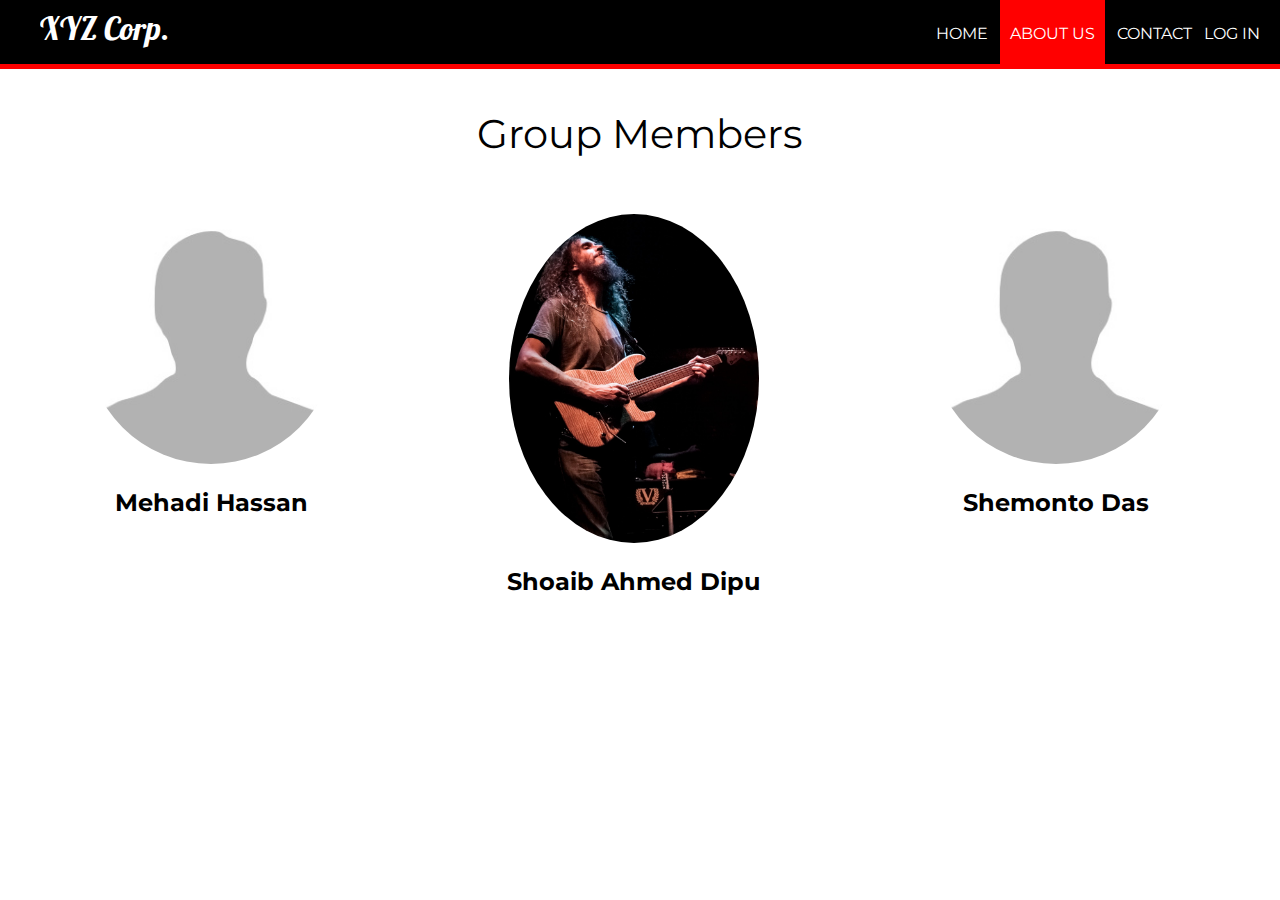
<file: aboutus.html>
<!DOCTYPE html>
<html>
<head>
	<title>About Us | XYZ Corporation</title>
	<link rel="stylesheet" type="text/css" href="style.css">
	<link href="https://fonts.googleapis.com/css?family=Lobster|Montserrat" rel="stylesheet">
</head>
<body>
	<header>
		<nav>
			<h1>XYZ Corp.</h1>
			<ul id="navli">
				<li><a class="homeblack" href="index.html">HOME</a></li>
				<li><a class="homered" href="aboutus.html">ABOUT US</a></li>
				<li><a class="homeblack" href="contact.html">CONTACT</a></li>
				<li><a class="homeblack" href="elogin.html">LOG IN</a></li>
			</ul>
		</nav>
	</header>
	<div class="divider"></div>

	<p style="font-family: Montserrat ; text-align: center; font-size: 40px">Group Members</p>

	<div style="float: left; width: 33%">
    	
    	<p style="text-align: center;"><img src="process/images/no.jpg" alt="Avatar" style="width:250px"></p>
    	<h2 style="text-align: center; font-family:Montserrat ">Mehadi Hassan</h2>
    	
	</div>

	<div style="float: left; width: 33%">
    	
    	<p style="text-align: center;"><img src="process/images/test.jpg" alt="Avatar" style="width:250px"></p>
    	<h2 style="text-align: center; font-family:Montserrat ">Shoaib Ahmed Dipu</h2>
    	
	</div>

	<div style="float: left; width: 33%">
    	
    	<p style="text-align: center;"><img src="process/images/no.jpg" alt="Avatar" style="width:250px"></p>
    	<h2 style="text-align: center; font-family:Montserrat ">Shemonto Das</h2>
    	
	</div>

	</div>


</body>
</html>
</file>
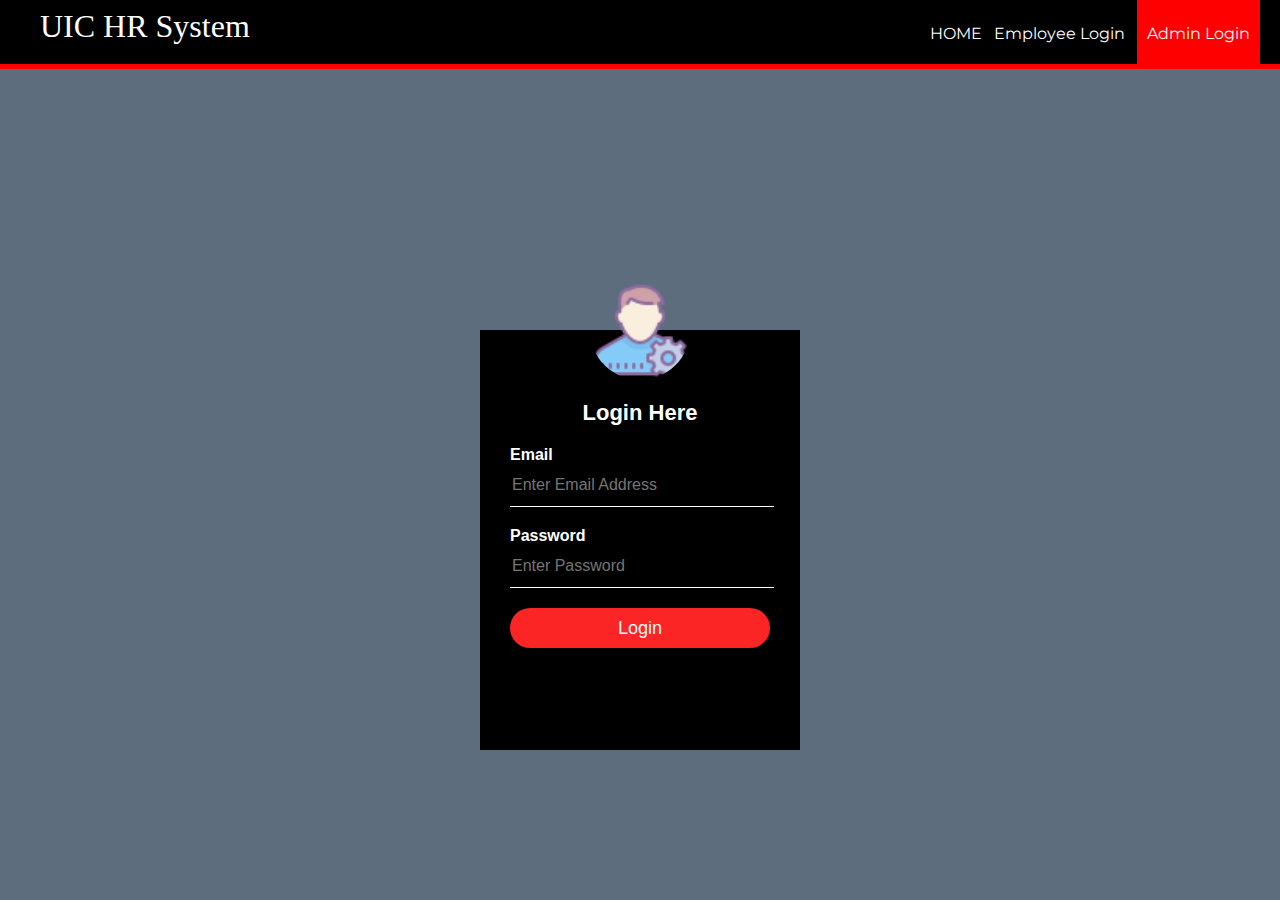
<file: alogin.html>
<!DOCTYPE html>
<html>

<head>
	<title>Log In | UIC HR System</title>
	<link rel="stylesheet" type="text/css" href="stylelogin.css">
	<style>
		body {
			font-family: 'Century Gothic', sans-serif;
			/* Set default font to Century Gothic */
		}
	</style>
</head>

<body>
	<header>
		<nav>
			<h1 style="font-family: 'Century Gothic">UIC HR System</h1>
			<ul id="navli">
				<li><a class="homeblack" href="index.html">HOME</a></li>
				<li><a class="homeblack" href="elogin.html">Employee Login</a></li>
				<li><a class="homered" href="alogin.html">Admin Login</a></li>

			</ul>
		</nav>
	</header>
	<div class="divider"></div>

	<div class="loginbox">
		<img src="assets/admin.png" class="avatar">
		<h1>Login Here</h1>
		<form action="process/aprocess.php" method="POST">
			<p>Email</p>
			<input type="text" name="mailuid" placeholder="Enter Email Address" required="required">
			<p>Password</p>
			<input type="password" name="pwd" placeholder="Enter Password" required="required">
			<input type="submit" name="login-submit" value="Login">

		</form>

	</div>
</body>

</html>
</file>
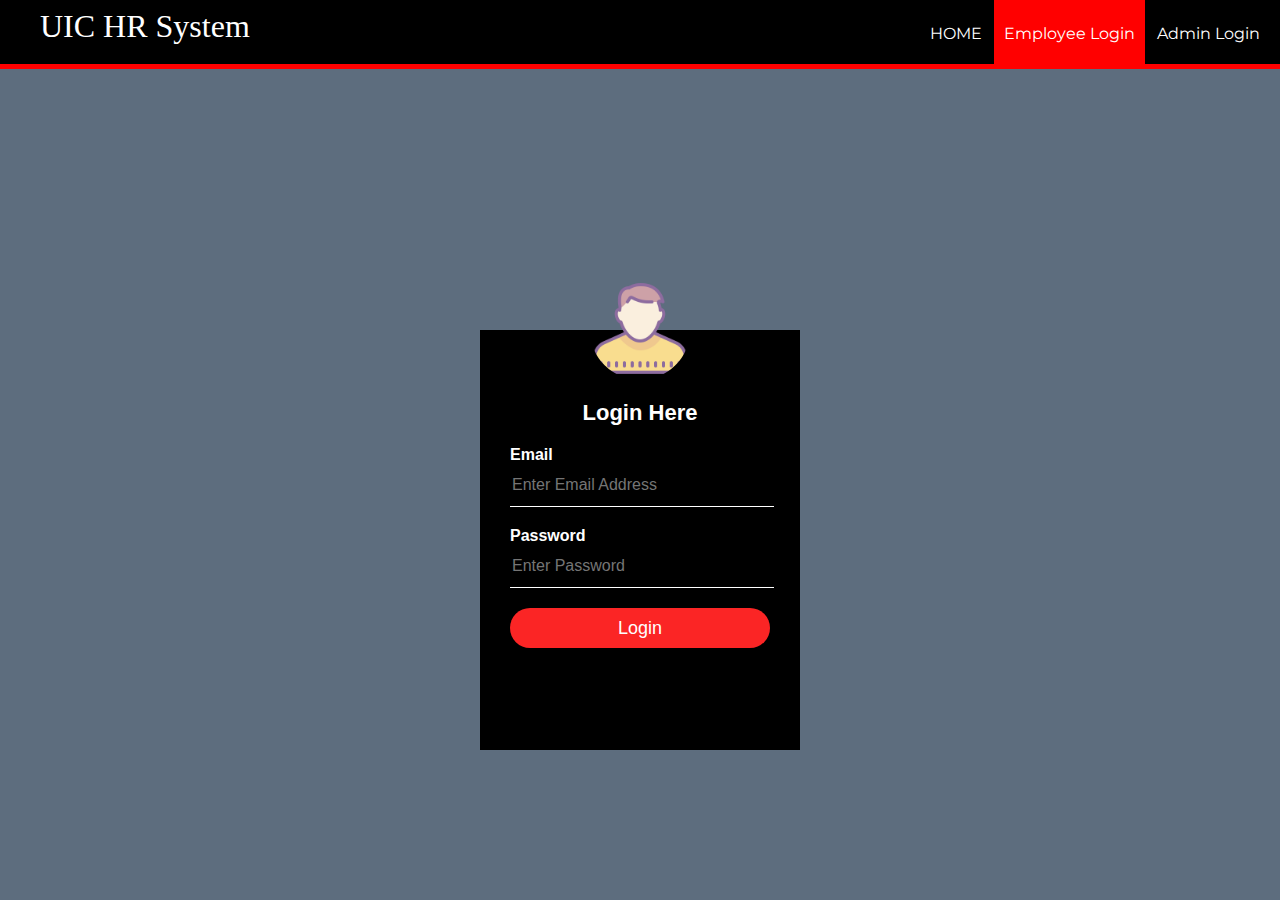
<file: elogin.html>
<!DOCTYPE html>
<html>
<head>
	<title>Log In | UIC HR System</title>
	<link rel="stylesheet" type="text/css" href="stylelogin.css">
	<style>
		body {
			font-family: 'Century Gothic', sans-serif; /* Set default font to Century Gothic */
		}
	</style>
</head>
<body>
	<header>
		<nav>
			<h1 style="font-family: 'Century Gothic">UIC HR System</h1>
			<ul id="navli">
				<li><a class="homeblack" href="index.html">HOME</a></li>
				<li><a class="homered" href="elogin.html">Employee Login</a></li>
				<li><a class="homeblack" href="alogin.html">Admin Login</a></li>
				
			</ul>
		</nav>
	</header>
	<div class="divider"></div>

	<div class="loginbox">
    <img src="assets/avatar.png" class="avatar">
        <h1>Login Here</h1>
        <form action="process/eprocess.php" method="POST" >
            <p>Email</p>
            <input type="text" name="mailuid" placeholder="Enter Email Address" required="required">
            <p>Password</p>
            <input type="password" name="pwd" placeholder="Enter Password" required="required">
            <input type="submit" name="login-submit" value="Login">
           
        </form>
        
    </div>
			
			
</body>
</html>
</file>
<file: style.css>
@import url('https://fonts.googleapis.com/css?family=Lobster');
@import url('https://fonts.googleapis.com/css?family=Montserrat:400,700');

body{
	margin: 0px;
}

header{
	background: black;
	color: white;
	padding: 8px 20px 6px 40px;
	height: 50px;
}

header h1{
	display: inline;
	font-family: 'Lobster', cursive;
	font-weight: 400;
	font-size: 32px;
	float: left;
	margin-top: 0px;
	margin-right: 10px;
}

nav ul {
	display: inline;
	padding: 0px;
	float: right;
}

nav ul li{
	display: inline-block;
	list-style-type: none;
	color: white;
	float: left;
	margin-left: 12px;
	

}

nav ul li a{
	color: white;
	text-decoration: none;	
}


nav ul ul{
	display: none;
	position: absolute;
}

#navli ul li ul:hovar{
	visibility: visible;
	display: block;
}





#navli{
	font-family: 'Montserrat', sans-serif;
}

.homered{
	background-color: red;
	padding: 30px 10px 22px 10px;
}

.divider{
	background-color: red;
	height: 5px;
}

.homeblack:hover{
	background-color: blue;
	padding: 30px 10px 21px 10px;

}

#divimg{
	
	background-repeat: no-repeat;
	background-size: cover;
	background-image: : url('../images/back.jpg');
	padding: 0px;
	margin: 10px;
	height: 100%;
	width: 100%;
}


#registration{
	padding: 2px 2px 2px 2px;
	text-align: center;
	background-color: #F0FFFF;
	height: 100%;
	width: auto;
	background-position: center;
}

#textField{
	width: 350px;
	height: 50px;
	padding: 5px;
	border-radius: 5px;
	font-family: 'Montserrat', sans-serif;
}


#gender{
	font-family: 'Montserrat', sans-serif;
}

#sub{
	width: 350px;
	height: 50px;
	padding: 5px;
	border-radius: 5px;
	outline: 0px;
	background-color: #0c6996;
}

.table-emp{
	padding: 5px;
	height: auto;
	width: 100%;
	font-family: 'Montserrat', sans-serif;
	text-align: center;
	background-color: #D50032;
}

.table-emp tr th {
  background-color: #D50032;
  color: white;
}



.simple-form1{
	margin-left: 10px; 
	padding: 2px 2px 2px 2px;
	text-align: center;
	background-color: #F0FFFF;
	height: auto;
	width: auto;
	background-position: center;
	
}



.leavetable{
	width: 100%;
	height: auto;
}

#textField{
	width: 350px;
	height: 50px;
	padding: 5px;
	border-radius: 5px;
	font-family: 'Montserrat', sans-serif;
}



.info{
	margin-left: 10px;
	padding: 100px;
}



.h2{
	font-family: 'Montserrat', sans-serif;
}

img {
  border-radius: 50%;
}
</file>
<file: stylelogin.css>
@import url('https://fonts.googleapis.com/css?family=Lobster');
@import url('https://fonts.googleapis.com/css?family=Montserrat:400,700');

body{
	margin: 0;
	 padding: 0;
    background-color: #5D6D7E;
    background-size: cover;
    background-position: center;
    font-family: sans-serif;
}

header{
	background: black;
	color: white;
	padding: 8px 20px 6px 40px;
	height: 50px;
}

header h1{
	display: inline;
	font-family: 'Lobster', cursive;
	font-weight: 400;
	font-size: 32px;
	float: left;
	margin-top: 0px;
	margin-right: 10px;
}

nav ul {
	display: inline;
	padding: 0px;
	float: right;
}

nav ul li{
	display: inline-block;
	list-style-type: none;
	color: white;
	float: left;
	margin-left: 12px;
	

}

nav ul li a{
	color: white;
	text-decoration: none;	
}


nav ul ul{
	display: none;
	position: absolute;
}

#navli ul li ul:hovar{
	visibility: visible;
	display: block;
}





#navli{
	font-family: 'Montserrat', sans-serif;
}

.homered{
	background-color: red;
	padding: 30px 10px 22px 10px;
}

.divider{
	background-color: red;
	height: 5px;
}

.homeblack:hover{
	background-color: blue;
	padding: 30px 10px 21px 10px;

}

#divimg{
	
	background-repeat: no-repeat;
	background-size: cover;
	background-image: : url('../images/back.jpg');
	padding: 0px;
	margin: 0px;
	height: 100%;
	width: 100%;
}


.loginbox{
    width: 320px;
    height: 420px;
    background: #000;
    color: #fff;
    top: 60%;
    left: 50%;
    position: absolute;
    transform: translate(-50%,-50%);
    box-sizing: border-box;
    padding: 70px 30px;
}

.avatar{
    width: 100px;
    height: 100px;
    border-radius: 50%;
    position: absolute;
    top: -50px;
    left: calc(50% - 50px);
}

h1{
    margin: 0;
    padding: 0 0 20px;
    text-align: center;
    font-size: 22px;
}

.loginbox p{
    margin: 0;
    padding: 0;
    font-weight: bold;
}

.loginbox input{
    width: 100%;
    margin-bottom: 20px;
}

.loginbox input[type="text"], input[type="password"]
{
    border: none;
    border-bottom: 1px solid #fff;
    background: transparent;
    outline: none;
    height: 40px;
    color: #fff;
    font-size: 16px;
}
.loginbox input[type="submit"]
{
    border: none;
    outline: none;
    height: 40px;
    background: #fb2525;
    color: #fff;
    font-size: 18px;
    border-radius: 20px;
}
.loginbox input[type="submit"]:hover
{
    cursor: pointer;
    background: #ffc107;
    color: #000;
}
.loginbox a{
    text-decoration: none;
    font-size: 12px;
    line-height: 20px;
    color: darkgrey;
}

.loginbox a:hover
{
    color: #ffc107;
}
</file>
